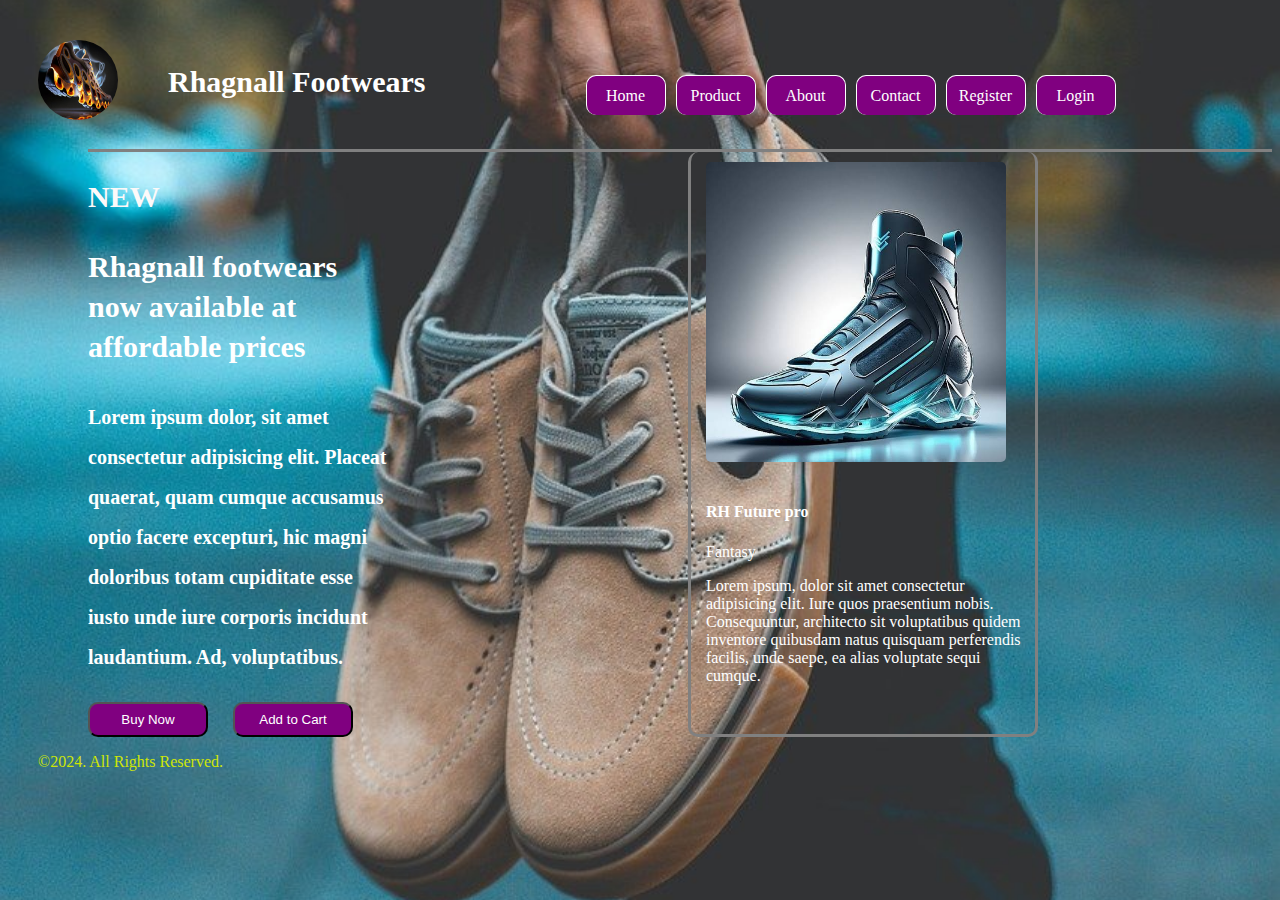
<file: shoe landing site/index.html>
<html lang="en">
<head>
    <meta charset="UTF-8">
    <meta name="viewport" content="width=device-width, initial-scale=1.0">
    <title>Raghnall footwears</title>
    <link rel="stylesheet" href="style.css">
    <link rel="stylesheet" href="https://cdnjs.cloudflare.com/ajax/libs/font-awesome/4.7.0/css/font-awesome.min.css">
</head>
<body>
   
        <div class="heading">
            <nav class="head">
        <img src="images/images.jpeg" alt="logo" class="logo">
      <h1>Rhagnall Footwears</h1>
    </nav>
        <ul class="contain">
            <div class="log">
            <li class="sep"><a href="index.html">Home</a></li>
            <li class="sep"><a href="products.html">Product</a></li>
            <li class="sep"><a href="about.html">About</a></li>
            <li class="sep"><a href="contact.html">Contact</a></li>
            <li class="sep"><a href="register.html">Register</a></li>
            <li class="sep"><a href="log.html">Login</a></li>
        </div>
    </ul>
    </div>
    <div class="container">
    <div class="main">
    <div class="aside">
        <h2>NEW</h2>
        <h3>Rhagnall footwears now available at affordable prices</h3>
        <p>Lorem ipsum dolor, sit amet consectetur adipisicing elit. Placeat quaerat, quam cumque accusamus optio facere excepturi, hic magni doloribus totam cupiditate esse iusto unde iure corporis incidunt laudantium. Ad, voluptatibus.</p>
        <button><a href="buy.html">Buy Now</a></button>
        <button><a href="products.html">Add to Cart</a></button>
    </div>
    <div class="future">
        <img src="images/images (5).jpeg" alt="shoe" class="shoe">
        <h4>RH Future pro</h4>
        <p>Fantasy</p>
        <p>Lorem ipsum, dolor sit amet consectetur adipisicing elit. Iure quos praesentium nobis. Consequuntur, architecto sit voluptatibus quidem inventore quibusdam natus quisquam perferendis facilis, unde saepe, ea alias voluptate sequi cumque.</p>
    </div>
   
</div>
    </div>
    <footer>
        <p>&copy;2024. All Rights Reserved.</p>
    </footer>
</body>
</html>
</file>
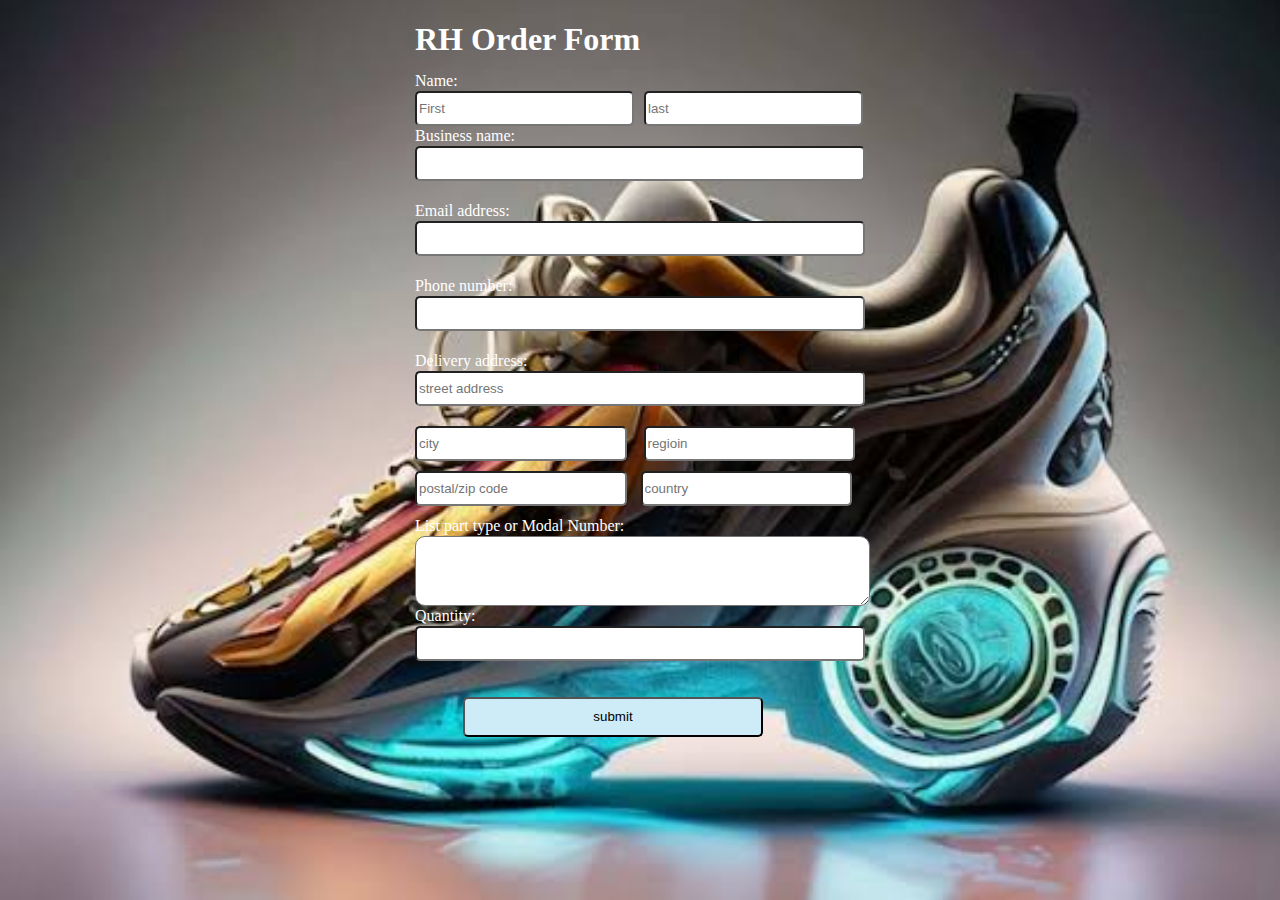
<file: shoe landing site/buy.html>
<html lang="en">
<head>
    <meta charset="UTF-8">
    <meta name="viewport" content="width=device-width, initial-scale=1.0">
    <title>BUY NOW</title>
    <link rel="stylesheet" href="buy.css">
    <script>
        function myfunction() {
            document.getElementById ("menu").innerHTML = "Your order has been placed.Thank you for choosing Rhagnall footwears";
            document.getElementById ("menu").style.backgroundColor = "gray";
            document.getElementById ("menu").style.borderRadius = "10px";
            document.getElementById ("menu").style.textAlign = "center";
        }
    </script>
</head>
<body>
    <div class="container">
        <div class="main">
            <h1>RH Order Form</h1>
                Name:<br>
            <div class="name">    
                <input type="text" placeholder="First" required class="NM"><br>
                <input type="text" placeholder="last" required class="NM"><br>
            </div>
            Business name:<br>
            <input type="text" class="number"><br>
            Email address:<br>
            <input type="email" required class="number"><br>
            Phone number:<br>
            <input type="tel" class="number"><br>
            Delivery address:<br>
            <input type="text" placeholder="street address" class="number"><br>
            <div class="address">
                <input type="text" placeholder="city" class="txt">
                <input type="text" placeholder="regioin" class="txt">
                <input type="text" placeholder="postal/zip code" class="txt">
                <input type="text" placeholder="country" class="txt">
            </div>
            List part type or Modal Number:<br>
            <textarea name="message" rows="5" cols="54" id="" class="txtarea"></textarea>
            Quantity:<br>
            <input type="text" class="number"><br>
        <p id="menu">
            <button type="submit" onclick="myfunction()">submit</button>
        </p>
        </div>
    </div>
</body>
</html>
</file>
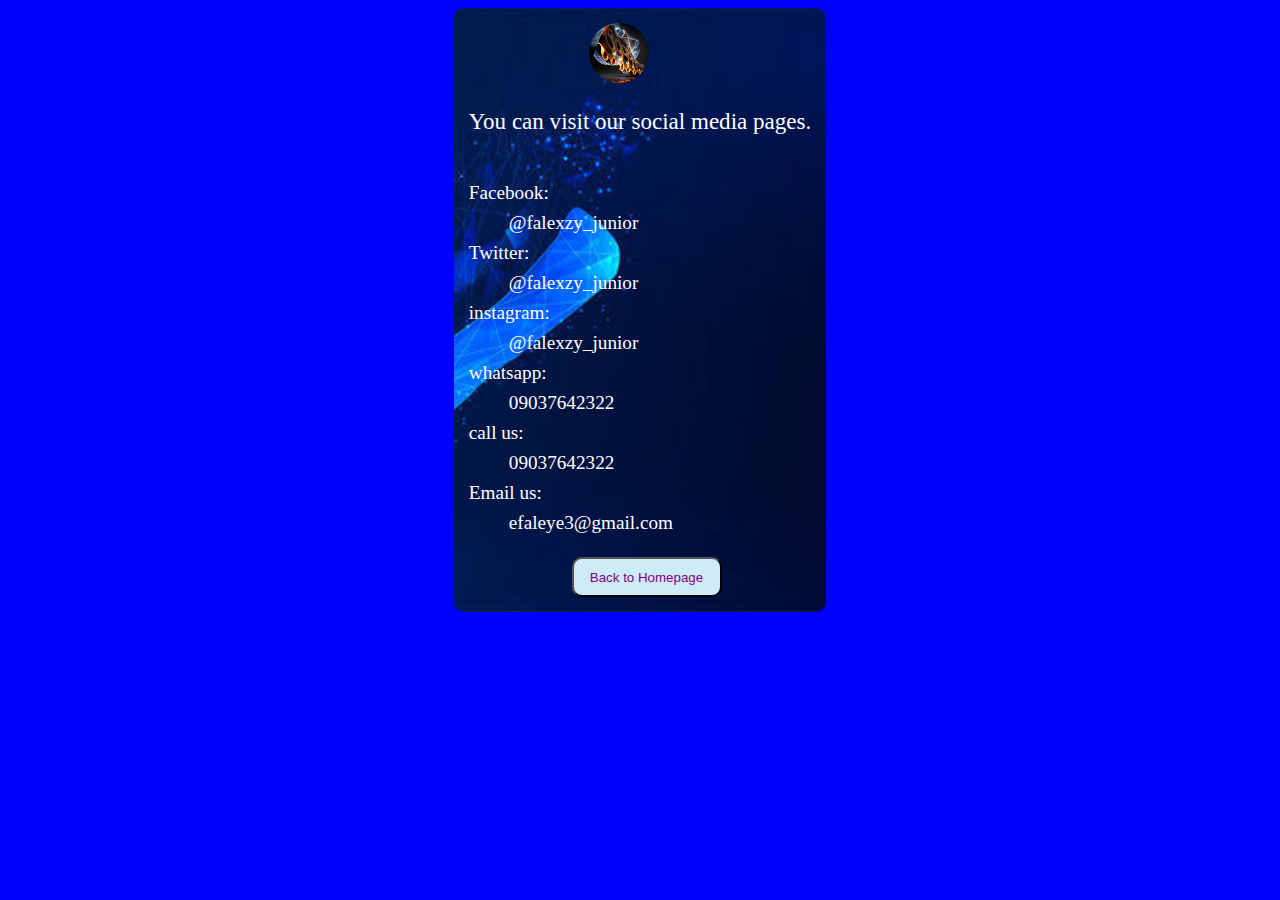
<file: shoe landing site/contact.html>
<html lang="en">
<head>
    <meta charset="UTF-8">
    <meta name="viewport" content="width=device-width, initial-scale=1.0">
    <title>Contact us</title>
    <link rel="stylesheet" href="contact.css">
</head>
<body>
    <div class="container">
    <div class="main">
        <img src="images/images.jpeg" alt="logo" class="logo">
        <p>You can visit our social media pages.</p>
        <dl>
            <dt>Facebook:</dt>
            <dd> @falexzy_junior</dd>
                <dt>Twitter:</dt>
                <dd>@falexzy_junior</dd>
                    <dt>instagram:</dt>
                    <dd>@falexzy_junior</dd>
                        <dt>whatsapp:</dt>
                        <dd>09037642322</dd>
                        <dt>call us:</dt>
                        <dd>09037642322</dd>
                        <dt>Email us:</dt>
                        <dd>efaleye3@gmail.com</dd>
         </dl>
        <button><a href="index.html">Back to Homepage</a></button> 
    </div>
</div>
</body>
</html>
</file>
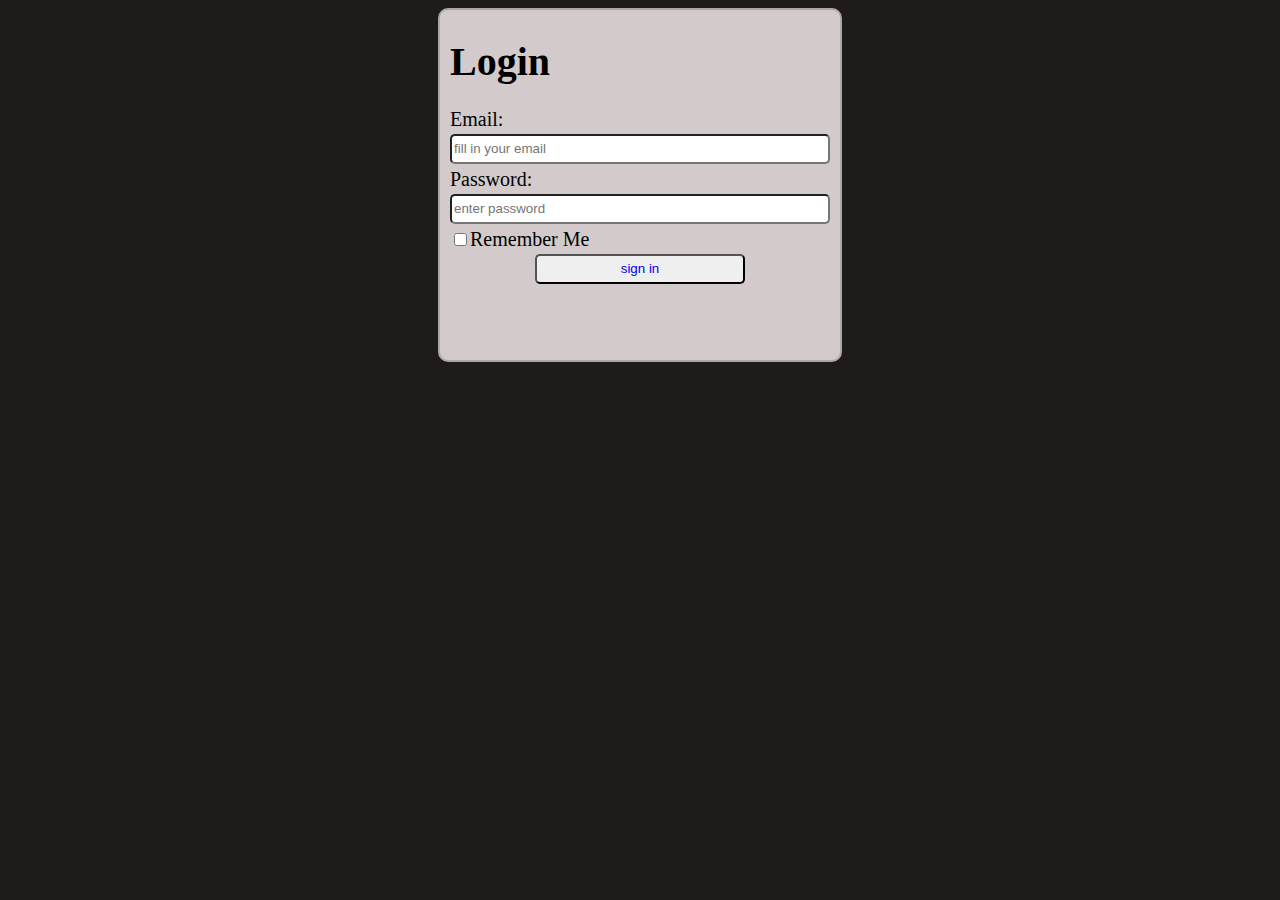
<file: shoe landing site/log.html>
<html lang="en">
<head>
    <meta charset="UTF-8">
    <meta name="viewport" content="width=device-width, initial-scale=1.0">
    <title>Login</title>
    <link rel="stylesheet" href="log.css">
</head>
<body>
    <div class="contain">
        <div class="main">
            <h1>Login</h1>
            Email:<br>
            <input type="email" placeholder="fill in your email" class="det"><br>
            Password:<br>
            <input type="password" placeholder="enter password" class="det"><br>
            <input type="checkbox" name="remember" value="Remember me">Remember Me<br>
            <div class="btn">
            <button><a href="Log2.html">sign in</a></button>
        </div>
        </div>
    </div>
</body>
</html>
</file>
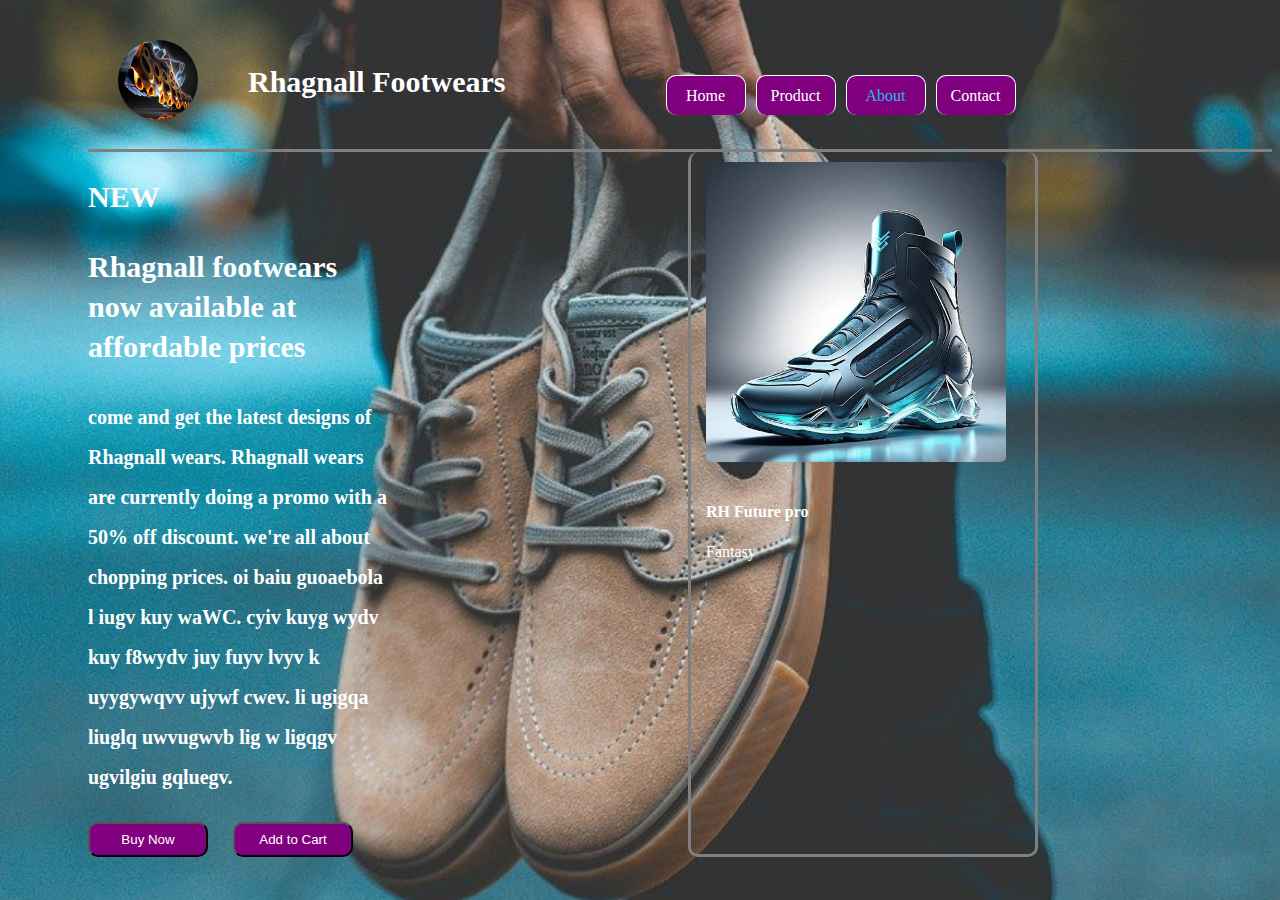
<file: shoe landing site/Log2.html>
<html lang="en">
<head>
    <meta charset="UTF-8">
    <meta name="viewport" content="width=device-width, initial-scale=1.0">
    <title>Raghnall footwears</title>
    <link rel="stylesheet" href="style.css">
    <link rel="stylesheet" href="https://cdnjs.cloudflare.com/ajax/libs/font-awesome/4.7.0/css/font-awesome.min.css">
</head>
<body>
    <div class="container">
        <div class="heading">
        <img src="images/images.jpeg" alt="logo" class="logo">
       
        <h1>Rhagnall Footwears</h1>
        <ul>
            <div class="log">
            <li class="sep"><a href="index.html">Home</a></li>
            <li class="sep"><a href="products.html">Product</a></li>
            <li class="sep">About</li>
            <li class="sep"><a href="contact.html">Contact</a></li>
        </div>
    </ul>
    </div>
    <div class="main">
    <div class="aside">
        <h2>NEW</h2>
        <h3>Rhagnall footwears now available at affordable prices</h3>
        <p>come and get the latest designs of Rhagnall wears.
            Rhagnall wears are currently doing a promo with a 50% off discount.
            we're all about chopping prices. oi baiu guoaebola l iugv kuy waWC.
             cyiv kuyg wydv kuy f8wydv juy fuyv lvyv k uyygywqvv ujywf cwev.
                li ugigqa liuglq uwvugwvb lig   w ligqgv ugvilgiu gqluegv.
        </p>
        <button><a href="buy.html">Buy Now</a></button>
        <button><a href="products.html">Add to Cart</a></button>
    </div>
    <div class="future">
        <img src="images/images (5).jpeg" alt="shoe" class="shoe">
        <h4>RH Future pro</h4>
        <p>Fantasy</p>
    </div>
</div>
    </div>
</body>
</html>
</file>
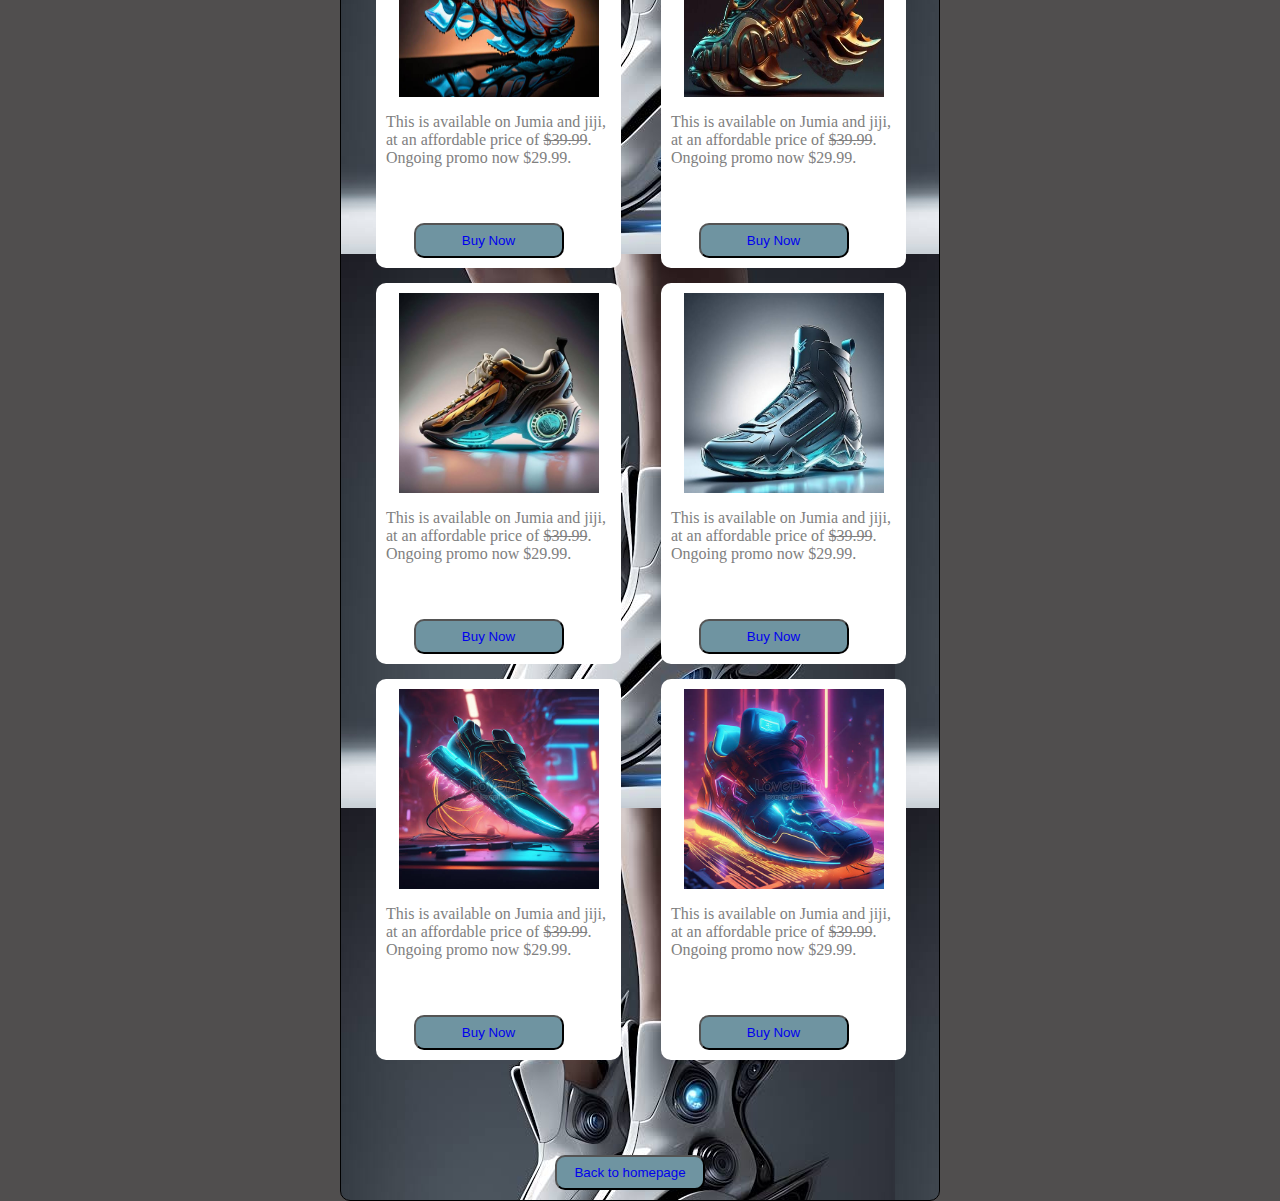
<file: shoe landing site/products.html>
<html lang="en">
<head>
    <meta charset="UTF-8">
    <meta name="viewport" content="width=device-width, initial-scale=1.0">
    <title>products</title>
    <link rel="stylesheet" href="product.css">
</head>
<body>
    <div class="container">
        <div class="image">
            <img src="images/images.jpeg" alt="logo" class="logo">
        </div>
<div class="header">
    <h1>LIMITED OFFERS</h1>
    <button><a href="register.html">Register</a></button>
    <button><a href="log.html">Login</a></button>
</div>
    <div class="offers">
        <div class="main">
        <div class="one">
            <img src="images/images (1).jpeg" alt="" class="first">
            <p>This is available on Jumia and jiji,
                at an affordable price of <s>$39.99</s>.
                Ongoing promo now $29.99.
            </p>
            <button><a href="buy.html">Buy Now</a></button>
        </div>
        <div class="two">
            <img src="images/images (3).jpeg" alt="" class="second">
            <p>This is available on Jumia and jiji,
                at an affordable price of <s>$39.99</s>.
                Ongoing promo now $29.99.
            </p>
            <button><a href="buy.html">Buy Now</a></button>
        </div>
        <div class="five">
            <img src="images/images (14).jpeg" alt="" class="fifth">
            <p>This is available on Jumia and jiji,
                at an affordable price of <s>$39.99</s>.
                Ongoing promo now $29.99.
            </p>
            <button><a href="buy.html">Buy Now</a></button>
        </div>
    </div>
    <div class="aside">
        <div class="three">
            <img src="images/images (4).jpeg" alt="" class="third">
            <p>This is available on Jumia and jiji,
                at an affordable price of <s>$39.99</s>.
                Ongoing promo now $29.99.
            </p>
            <button><a href="buy.html">Buy Now</a></button>
        </div>
        <div class="four">
            <img src="images/images (5).jpeg" alt="" class="fourth">
            <p>This is available on Jumia and jiji,
                at an affordable price of <s>$39.99</s>.
                Ongoing promo now $29.99.
            </p>
            <button><a href="buy.html">Buy Now</a></button>
        </div>
        <div class="six">
            <img src="images/images (13).jpeg" alt="" class="sixth">
            <p>This is available on Jumia and jiji,
                at an affordable price of <s>$39.99</s>.
                Ongoing promo now $29.99.
            </p>
            <button><a href="buy.html">Buy Now</a></button>
        </div>
    </div>
    <div class="next">
       
      
    </div>
    </div>
    <div class="foot">
        <button><a href="index.html">Back to homepage</a></button>
    </div>

</div>
</body>
</html>
</file>
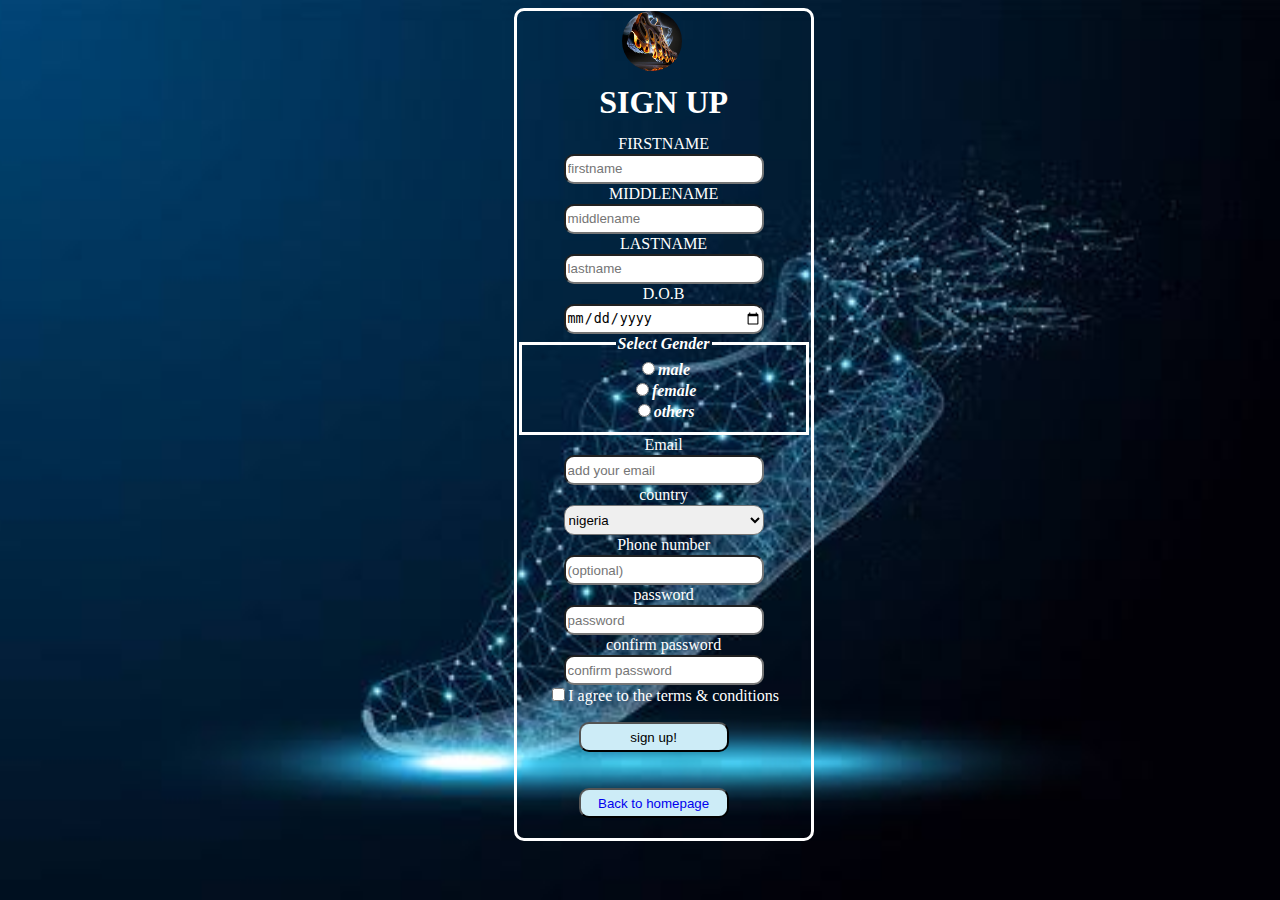
<file: shoe landing site/register.html>
<html lang="en">
<head>
    <meta charset="UTF-8">
    <meta name="viewport" content="width=device-width, initial-scale=1.0">
    <title>Register</title>
    <link rel="stylesheet" href="register.css">
    <script>
function myfunction() {
    document.getElementById ("menu").innerHTML = "We've sent an email to your inbox. kindly check to activate your account.";
    document.getElementById ("menu").style.backgroundColor = "green";
}
    </script>
</head>
<body>
    <div class="container">
        <div class="main">
        <img src="images/images.jpeg" alt="logo" class="logo">
        <h1><span>SIGN UP</span></h1>
       
            <div class="info">
            FIRSTNAME<br>
            <input type="text" name="firstname" class="name" placeholder="firstname" required><br>
    
            MIDDLENAME<br>
            <input type="text" name="middlename" class="name" placeholder="middlename" required><br>
    
            LASTNAME<br>
            <input type="text" name="lastname" class="name" placeholder="lastname" required><br>
            D.O.B<br>
            <input type="date" name="date of birth" class="name" required><br>
        </div>
    
    <nav class="features">
        <fieldset>
        <legend>Select Gender</legend>
            <input type="radio" name="gender" value="male">male<br>
            <input type="radio" name="gender" value="female">female<br>
            <input type="radio" name="gender" value="others">others<br>
        </fieldset>
            Email<br>
            <input type="email" name="Email address" class="name" placeholder="add your email" required><br>
            country<br>
            <select class="name" size="1">
                <option>nigeria</option>
                <option>usa</option>
                <option>ghana</option>
                <option>canada</option>
                <option>australia</option>
                <option>argentina</option>
                <option>jamaica</option>
                <option>dubai</option>
                <option>turkey</option>
                <option>england</option>
                <option>bukina faso</option>
                <option>london</option>
                <option>portugal</option>
                <option>india</option>
                <option>indonesia</option>
                <option>uganda</option>
                <option>italy</option>
                <option>algeria</option>
                <option>afghanistan</option>
                <option>angola</option>
                <option>spain</option>
                <option>italy</option>
                <option>israel</option>
                <option>greece</option>
                <option>morocco</option>
                <option>japan</option>
                <option>mexico</option>
                <option>los angeles</option>
                <option>qatar</option>
                <option>russia</option>
                <option>finland</option>
                <option>iceland</option>
                <option>ghana</option>
                <option>togo</option>
                <option>cameroon</option>
                <option>south africa</option>
                <option>niger</option>
                <option>kenya</option>
                <option>serria lonne</option>
                <option>cape verde</option>
                <option>ivory coast</option>
                <option>sao tome</option>
                <option>wales</option>
                <option>washington</option>
                <option>britain</option>
                <option>france</option>
                <option>germany</option>
                <option>brazil</option>
                <option>netherland</option>
                <option>poland</option>
                <option>iraq</option>
                <option>iran</option>
                <option>pakistan</option>
                <option>switzerland</option>
                <option>croatia</option>
                <option>bangladesh</option>
                <option>gambia</option>
                <option>benin republic</option>
                <option>chad</option>
                <option>botswana</option>
                <option>ukraine</option>
                <option>palestine</option>
                <option>north korea</option>
                <option>south korea</option>
                <option>china</option>
                <option>singapore</option>
                <option>hong kong</option>
                <option>philistine</option>
                <option>ireland</option>
                <option>mali</option>
                <option>kongo</option>
                <option>turgikistan</option>
                <option>alaska</option>
                <option>madagascar</option>
                <option>egypt</option>
            </select></br>
       
            Phone number<br>
            <input type="tel" name="Phone number" class="name" placeholder="(optional)"></br>
    
            password<br>
            <input type="password" name="password" placeholder="password" class="name" required></br>
            confirm password<br>
            <input type="password" name="confirm password" placeholder="confirm password" class="name" required><br>
            <input type="checkbox" name="I agree to the terms & conditions" required>I agree to the terms & conditions<br>
            
        </form>
        <div class="btn">
            <p id="menu">
        <button onclick="myfunction()">sign up!</button>
    </p>
       <button><a href="index.html">Back to homepage</a></button>
    </div>
    </nav>
</div>
    </div>
</body>
</html>
</file>
<file: shoe landing site/style.css>
@media  screen and (min-width: 800px) {
body {
    background-color: lightblue;
    background-image: url(images/shoes-8212405_1280.jpg);
    background-repeat: no-repeat;
    background-size: cover;
    background-position: center;
}
.container {
    margin-left: 80px;
    font-family: 'Times New Roman', Times, serif;
   /* max-width: 100%; */

}
.logo {
    width: 80px;
    height: 80px;
    border-radius: 50%;
    margin-top: 25px;
    margin-left: 30px;
   
}
h1{
    margin-left: 30px;
    color: white;
    font-size: 40px;
}
.heading {
    display: flex;
    flex-direction: row;
    margin-bottom: 0px;
    margin-top: 15px;
}
ul {
    list-style: none;
    display: flex;
    margin-left: 180px;
    margin-top: 110px;
}
li {
    margin-right: 10px;
    box-sizing: border-box;
    /* border:  solid white; */
    border-radius: 10px;
    margin-top: 20px;
    color: rgb(9, 120, 172);
    height: 40px;

}
a {
    text-decoration: none;
}
.sale {
    display: flex;
}
button{
    border-radius: 10px;
    background-color: purple;
    text-align: center;
    margin-right: 20px;
    width: 150px;
    height: 40px;
    color: black;
}
header {
    display: flexbox;
    padding: 0;
    margin: 0;
}
.aside {
    max-width: 400px;
    line-height: 35px;
    color: white;
    font-size: 20px;
}
.log {
    /* display: flex; */
    margin-left: 110px;
    display: grid;
    margin-top: 40px;
    
}
.sep{
    box-sizing: border-box;
    background-color:purple;
    color: rgb(41, 184, 236);
    width: 90px;
    justify-content: center;
    align-items: center;
    display: flex;
}
.main {
    display: flex;

}

.shoe {
    width: 300px;
    height: 300px;
    border-radius: 10px;
    margin: 20px;
}
.future {
    box-sizing: border-box;
    /* background-color: white; */
    max-width: 500px;
    border-radius: 10px;
    margin-left: 300px;
}
.future p {
    margin-left: 20px;
    color: white;

}
.future h4 {
    margin-left: 20px;
    color: darkgray;
}
.aside p {
    color: white;
}

h3 {
    font-size: 30px;
    color: white;
    font-weight: bold;
}
footer {
    margin-left: 30px;
}
button:hover{
    background-color: rgb(55, 55, 247);
    cursor: pointer;
    transition-duration: 1s;
}
.sep:hover{
    cursor: pointer;
    background-color: rgb(72, 72, 224);
    transition-duration: 1s;
} 
}
@media screen and (max-width: 800px) {
    .logo {
        width: 80px;
        height: 80px;
        border-radius: 50%;
        margin-top: 25px;
}
body {
    background-color: lightblue;
    background-image: url(images/nike-5126389_640.jpg);
    background-repeat: no-repeat;
    background-size: cover;
    background-position: center;
}

    
}
.head {
    display: flex;
}
h1{
    margin: 50px;
    font-size: 30px;
    color: white ;
}
.log {
    display: flex;
    
}
ul {
    list-style: none;
    padding: 0;
    margin: 0;
}
.sep {
    box-sizing: border-box;
    border: 1px solid white;
    border-bottom: 0px;
    margin-right: 10px;
    width: 80px;
    height: 40px;
    padding: 10px 10px;
    text-align: center;
    

}
a {
    text-decoration: none;
    color: white;
}
.main {
    border-top: solid gray;
    display: flex;
}
.aside {
    max-width: 300px;
    color: rgb(252, 249, 249);
    font-weight: bold;
    line-height: 40px;
}
.future {
    box-sizing: border-box;
    width: 350px;
    height: auto;
    border: solid gray;
    border-top: 0;
}
.future p {
    margin-left: 15px;
    color: white;
}
.shoe {
    width: 300px;
    margin-left: 15px;
    margin-top: 10px;
    border-radius: 5px;
}
.future  h4 {
    margin-left: 15px;
    color: white;
}
button {
    border-radius: 10px;
    background-color: purple;
    text-align: center;
    margin-right: 20px;
    width: 120px;
    height: 35px;
    color: black;
}
button:hover{
    background-color: rgb(77, 204, 46);
    cursor: pointer;
    transition-duration: 1s;
}
.sep:hover{
    cursor: pointer;
    background-color: rgb(130, 250, 33);
    transition-duration: 1s;
} 
footer p {
    color: rgb(207, 230, 6);
}
}
@media screen and (min-width: 414px) {
    .logo {
        width: 80px;
        height: 80px;
        border-radius: 50%;
        margin-top: 40px;
}
body {
    background-color: lightblue;
    background-image: url(images/nike-5126389_640.jpg);
    background-repeat: no-repeat;
    background-size: cover;
    background-position: center;
}
.head {
    display: flex;
}
h1{
    margin: 50px;
    font-size: 30px;
    color: white ;
}
.log {
    display: flex;
    
}
ul {
    list-style: none;
    padding: 0;
    margin: 0;
    border-bottom: solid gray;
}
.sep {
    box-sizing: border-box;
    border: 1px solid white;
    border-bottom: 0px;
    margin-right: 10px;
    width: 80px;
    height: 40px;
    padding: 10px 10px;
    text-align: center;
    

}
a {
    text-decoration: none;
    color: white;
}
.main {
   
    display: block;
}
.aside {
    width: 320;
    color: white;
    line-height: 20px;
}
.future {
    box-sizing: border-box;
    width: 350px;
    height: auto;
    border: solid gray;
    margin-top: 5px;
    border-radius: 10px;
}
.shoe {
    width: 300px;
    margin-left: 15px;
    margin-top: 10px;
    border-radius: 5px;
}
.future p, h4 {
    margin-left: 15px;
    color: darkgray;
}
button {
    border-radius: 10px;
    background-color: rgb(76, 89, 94);
    text-align: center;
    margin-right: 20px;
    width: 90px;
    height: 35px;
    color: black;
}
button:hover{
    background-color: rgb(77, 204, 46);
    cursor: pointer;
    transition-duration: 1s;
}
.sep:hover{
    cursor: pointer;
    background-color: rgb(130, 250, 33);
    transition-duration: 1s;
} 
footer p {
    color: rgb(207, 230, 6);
}
.container {
    font-family: 'Times New Roman', Times, serif;
   
}
}

@media screen and (max-width: 320px) {
    
}

@media screen and (max-width:350px) {
    .log {
        display: flex;
        flex-basis: 33.3333%;
        flex-wrap: wrap;
        width: 100%;
    }
    .future {
        height: fit-content;
    }
    
}
</file>
<file: shoe landing site/buy.css>
.main {
   line-height: 20px;
    max-width: 450px;
    display: flex;
    flex-direction: column;
    align-items: flex-start;
    justify-content: center;
    color: white;
    text-align: justify;
}
.container {
    display: flex;
    justify-content: center;

}
body {
    background-image: url(images/images\ \(3\).jpeg);
    background-size: cover;
    background-position: center;
    background-repeat: no-repeat;
    background-attachment: fixed;
}
.name {
    display: flex;
    
}
.number {
    width: 100%;
    height: 35px;
    border-radius: 5px;
}
.address {
    justify-content: space-around;
    display: flexbox;
}
.txt {
    margin-bottom: 10px;
    margin-right: 10px;
    height: 35px;
    border-radius: 5px;
    width: 47%;
}
.NM {
    height: 35px;
    width: 219px;
    margin-right: 10px;
    border-radius: 5px;
}
.txtarea {
    border-radius: 10px;
    height: 70px;
}
button {
    border-radius: 5px;
    background-color: rgb(205, 236, 247);
    text-align: center;
    margin-right: 20px;
    width: 300px;
    height: 40px;
    color: black;
    margin-bottom: 20px;
    margin-left: 15%;

}
</file>
<file: shoe landing site/contact.css>
a {
    text-decoration: none;
    color: purple;
}
button {
    border-radius: 10px;
    background-color: rgb(205, 236, 247);
    text-align: center;
    margin-right: 20px;
    width: 150px;
    height: 40px;
    margin-left: 30%;
    color: black;
}
.container {
    display: flex;
    justify-content: center;
    align-items: center;
}
body {
    background-color: blue;
}
p {
    font-size: larger;
    color: white;
}
.main {
    box-sizing: border-box;
    background-color: gray;
    border-radius: 10px;
    max-width: 450px;
    line-height: 30px;
    padding: 15px;
    display: flex;
    justify-content: center;
    align-items: flex-start;
    flex-direction: column;
    background-image: url(images/images\ \(12\).jpeg);
    background-position: right;
    background-size: cover;
    font-size: larger;
}
dd {
    color: white;
}
dt {
    color: white;
}
.logo {
    width: 60px;
    height: 60px;
    border-radius: 50%;
    display: flex;
    justify-content: center;
    align-items: center;
    margin-left: 35%;
}
button:hover{
    background-color: rgb(55, 55, 247);
    cursor: pointer;
}
</file>
<file: shoe landing site/log.css>
.contain {
    background-color: rgb(211, 203, 203);
    width: 400px;
    border: 2px solid darkgray;
    height: 350px;
    border-radius: 10px;
}
body {
    display: flex;
    justify-content: center;
    background-color: rgb(31, 27, 27);
}
.main {
    line-height: 30px;
    font-size: 20px;
    padding: 10px;
}
.det {
    width: 100%;
    height: 30px;
    border-radius: 5px;
}
button {
    border-radius: 5px;
    width: 210px;
    height: 30px;
}
.btn {
    text-align: center;
}
a {
    text-decoration: none;
}
</file>
<file: shoe landing site/product.css>
.container {
    box-sizing: border-box;
    border: 1px solid black;
    max-width: 600px;
    background-color: blue;
    border-radius: 10px;
    padding: 10px;
    background-image: url(images/images\ \(6\).jpeg);
    max-width: 600px;
}
.image {
    justify-content: center;
    align-items: center;
    display: flex;
}
h1 {
    color: white;
}
body {
    display: flex;
    justify-content: center;
    align-items: center;
}
.logo {
    width: 60px;
    height: 60px;
    border-radius: 50%;
}
button{
    border-radius: 10px;
    background-color: rgb(111, 148, 161);
    text-align: center;
    margin-top: 40px;
    margin-right: 20px;
    width: 150px;
    height: 35px;
    color: white;
}
a {
    text-decoration: none;
}
.btn {
    border-radius: 10px;
    background-color: rgb(205, 236, 247);
    text-align: center;
    margin-right: 20px;
    width: 150px;
    height: 35px;
    color: black;
}
.foot{
    display: flex;
    align-items: center;
    justify-content: center;
}
.header{
    display: flex;
}
.offers {
    display: flex;

}
.first, .second, .third, .fourth, .fifth, .sixth{
    width: 200px;
    height: 200px;
    
}
.main{
    margin-bottom: 40px;
}
p {
    color: gray;
}
body {
    background-color: rgb(80, 78, 78);
}
.one {
    height: auto;
    padding: 10px;
    width: 225px;
    background-color: white;
    display: flex;
    flex-direction: column;
    justify-content: center;
    align-items: center;
    border-radius: 10px;
    margin-bottom: 15px;
    margin-right: 40px;
    margin-left: 25px;
     
}
    

.two{
    height: auto;
    padding: 10px;
    width: 225px;
    background-color: white;
    display: flex;
    flex-direction: column;
    justify-content: center;
    align-items: center;
    border-radius: 10px;
    margin-bottom: 15px;
    margin-right: 40px;
    margin-left: 25px;
}
.three{
    height: auto;
    padding: 10px;
    width: 225px;
    background-color: white;
    display: flex;
    justify-content: center;
    align-items: center;
    flex-direction: column;
    border-radius: 10px;
    margin-bottom: 15px;
    margin-right: 40px;
    /* margin-left: 25px; */
}
.four {
    height: auto;
    padding: 10px;
    width: 225px;
    background-color: white;
    display: flex;
    justify-content: center;
    align-items: center;
    border-radius: 10px;
    flex-direction: column;
    margin-bottom: 15px;
    margin-right: 40px;
    /* margin-left: 25px; */
}
.five {
    height: auto;
    padding: 10px;
    width: 225px;
    background-color: white;
    display: flex;
    justify-content: center;
    align-items: center;
    border-radius: 10px;
    flex-direction: column;
    margin-bottom: 15px;
    margin-right: 40px;
    margin-left: 25px;
}
.six{
    height: auto;
    padding: 10px;
    width: 225px;
    background-color: white;
    display: flex;
    justify-content: center;
    align-items: center;
    border-radius: 10px;
    flex-direction: column;
    margin-bottom: 15px;
    margin-right: 40px;
    /* margin-left: 25px; */
}
button:hover{
    cursor: pointer;
    background-color: rgb(72, 72, 224);
    transition-duration: 1s;
}
</file>
<file: shoe landing site/register.css>
.logo {
    width: 60px;
    height: 60px;
    border-radius: 50%;
    margin-left: 105px;
}
.main {
    box-sizing: border-box;
    display: flex;
    flex-direction: column;
    justify-content: center;
    /* align-items: center; */
    text-align: center;
    margin-left: 40%;
    height: auto;
    color: white;
    line-height: 20px;
    max-width: 300px;
    border-radius: 10px;
    border: 3px solid white;

}
body {
    background-image: url(images/images\ \(11\).jpeg);
    background-repeat: no-repeat;
    background-size: cover;
    background-position: center;
    
}
button{
    border-radius: 10px;
    background-color: rgb(205, 236, 247);
    text-align: center;
    margin-right: 20px;
    width: 150px;
    height: 30px;
    color: black;
    margin-bottom: 20px;
    
}
.name {
    border-radius: 10px;
    width: 200px;
    height: 30px;
}
a {
    text-decoration: none;
}
.btn {
    display: flex;
    flex-direction: column;
    justify-content: center;
    align-items: center;
}
button:hover{
    background-color: rgb(55, 55, 247);
    cursor: pointer;
    transition-duration: 1s;
}
fieldset {
    border: 3px solid white;
    color: white;
    font-weight: bold;
    font-style: oblique;
}
</file>
